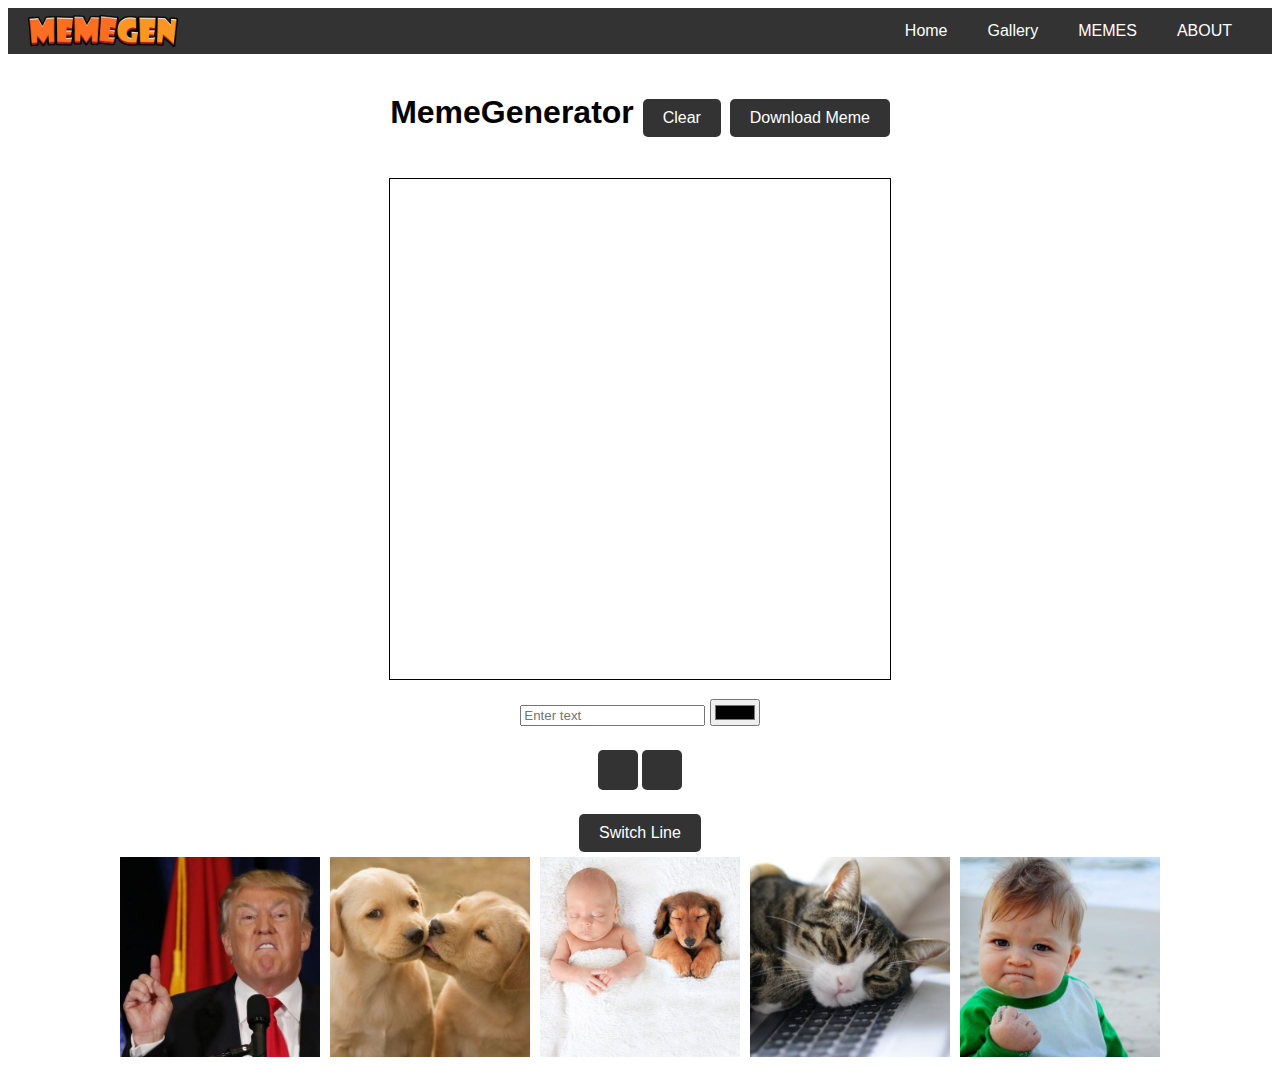
<file: index.html>
<!DOCTYPE html>
<html lang="en">
<head>
    <meta charset="UTF-8" />
    <meta name="viewport" content="width=device-width, initial-scale=1.0" />
    <link rel="stylesheet" href="css/style.css" />
    <link rel="stylesheet" href="css/gallery.css" />
    <title>Meme Generator</title>
</head>
<body>
    <nav class="navbar">
        <img src="logo/LOGO.png" class="logo"/>  
        <div class="nav-links">
            <a href="index.html">Home</a>
            <a href="gallery.html">Gallery</a>
            <a href="#">MEMES</a>
            <a href="#">ABOUT</a>
        </div>
    </nav>
    <h1>
        MemeGenerator
        <button onclick="onClearCanvas()">Clear</button>
        <button onclick="downloadMeme()">Download Meme</button>
    </h1>

    <div class="canvas-container">
        <canvas class="canvas"></canvas>
    </div>
    <div>
        <input type="text" class="text-input" placeholder="Enter text" oninput="onTextInput()" />
        <input type="color" class="color-picker" oninput="onColorChange()" />
    </div>
    <div>
        <button class="icon-button increase" onclick="increaseFontSize()"></button>
        <button class="icon-button decrease" onclick="decreaseFontSize()"></button>
    </div>
    <div>
  
        <button onclick="switchLine()">Switch Line</button>
    </div>
    <section class="gallery-container">
 
    </section>
    <script src="js/memeService.js"></script>
    <script src="js/memeController.js"></script>
    <script src="js/galleryController.js"></script>
    <script src="js/main.js"></script>
</body>
</html>
</file>
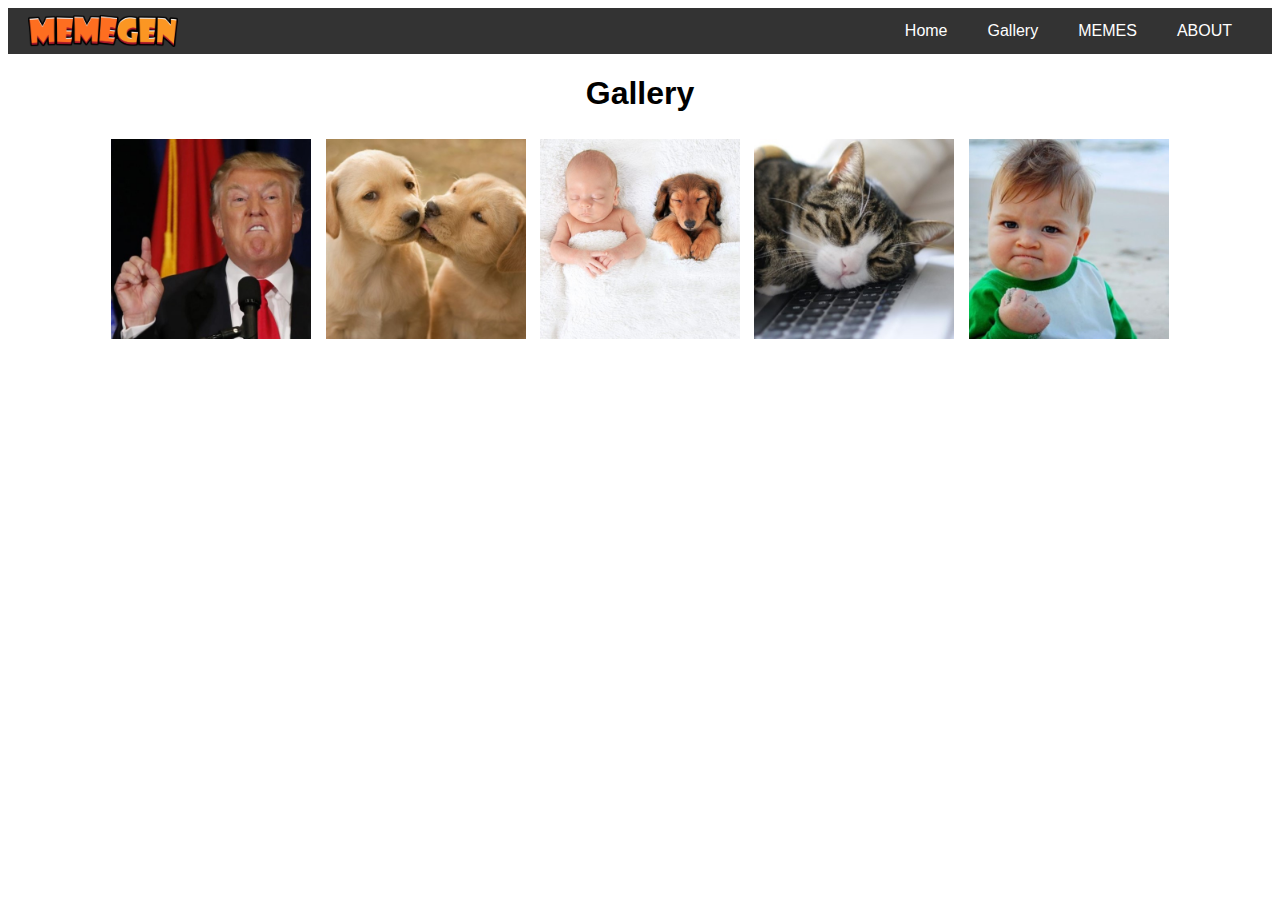
<file: gallery.html>
<!DOCTYPE html>
<html lang="en">
<head>
    <meta charset="UTF-8" />
    <meta name="viewport" content="width=device-width, initial-scale=1.0" />
    <link rel="stylesheet" href="css/style.css" />
    <link rel="stylesheet" href="css/gallery.css" />
    <title>Canvas</title>
</head>
<body>
    <nav class="navbar">
        <img src="logo/LOGO.png" class="logo"/>  
        <div class="nav-links">
            <a href="index.html">Home</a>
            <a href="gallery.html">Gallery</a>
            <a href="">MEMES</a>
            <a href="">ABOUT</a>
        </div>
    </nav>
    <h1>
        Gallery
    </h1>
    <section>
        <img src="gallery/1.jpg" class="gallery-image" onclick="onImageSelect('gallery/1.jpg')" />
        <img src="gallery/2.jpg" class="gallery-image" onclick="onImageSelect('gallery/2.jpg')" />
        <img src="gallery/3.jpg" class="gallery-image" onclick="onImageSelect('gallery/3.jpg')" />
        <img src="gallery/4.jpg" class="gallery-image" onclick="onImageSelect('gallery/4.jpg')" />
        <img src="gallery/5.jpg" class="gallery-image" onclick="onImageSelect('gallery/5.jpg')" />
    </section>
    <script src="js/memeService.js"></script>
    <script src="js/memeController.js"></script>
    <script src="js/galleryController.js"></script>
    <script src="js/main.js"></script>
    <script>
        document.addEventListener('DOMContentLoaded', onInit);
    </script>
</body>
</html>
</file>
<file: css/style.css>
body {
    text-align: center;
    font-family: Arial, sans-serif;
}

.canvas-container {
    background-color: white;
    width: 500px;
    height: 500px; 
    max-width: 1000px; 
    padding: 20px;
    margin: auto;
    display: flex;
    justify-content: center;
    align-items: center;
    border-radius: 8px; 
}

canvas {
    background-color: white;
    border: 1px solid black;
}

button {
    margin-top: 1.5em;
    padding: 10px 20px; 
    font-size: 16px; 
    border: none; 
    border-radius: 5px; 
    background-color: #333333; 
    cursor: pointer; 
}

button:hover {
    background-color: #555555; 
}

.navbar {
    display: flex;
    justify-content: space-between;
    align-items: center;
    background-color: #333333;
    padding: 0 20px;
}

.nav-links {
    display: flex;
}

.navbar a {
    padding: 14px 20px;
    display: block;
    color: white;
    text-align: center;
    text-decoration: none;
}

.navbar a:hover {
    background-color: #ddd;
    color: black;
}

.logo {
    width: 150px;
    height: auto;
}
button {
    margin-top: 1.5em;
    padding: 10px 20px;
    font-size: 16px;
    border: none;
    border-radius: 5px;
    background-color: #333333;
    color: white;
    cursor: pointer;
}

button:hover {
    background-color: #555555;
}

.icon-button {
    width: 40px; 
    height: 40px; 

    cursor: pointer;
}
</file>
<file: css/gallery.css>
.gallery {
    display: flex;
    flex-wrap: wrap;
    justify-content: center;
    margin-bottom: 20px;
}

.gallery-image {
    width: 200px;
    height: 200px;
    margin: 5px;
    cursor: pointer;
}
</file>
